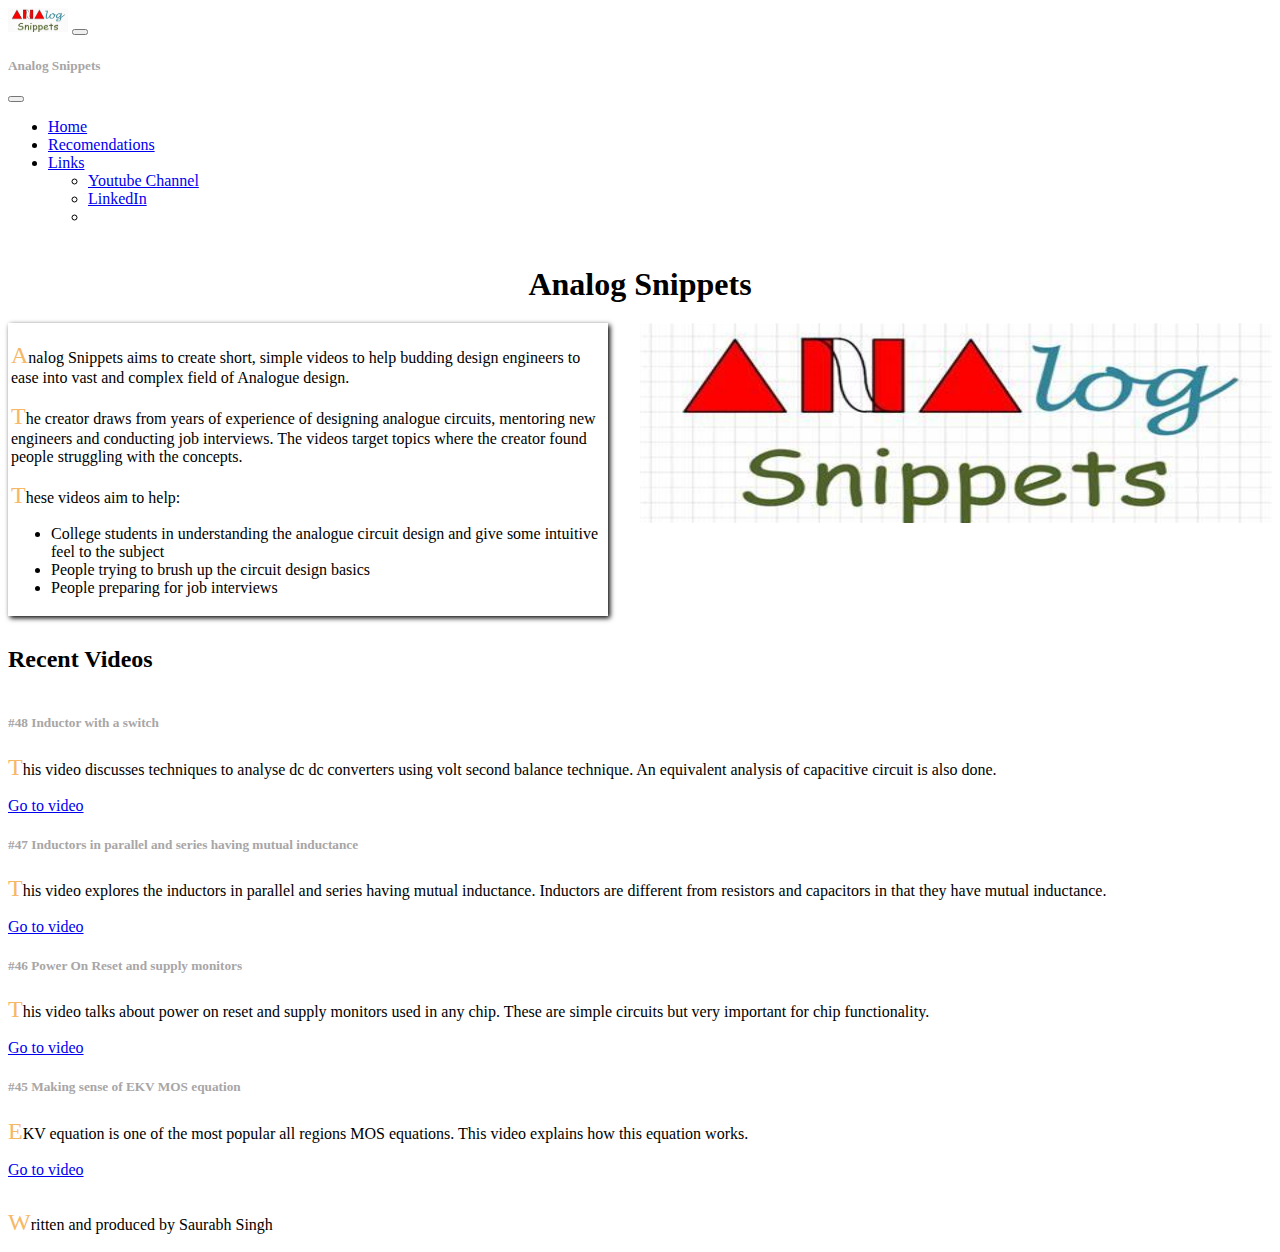
<file: index.html>
<html>

<head> 
    <title>About Me</title>
    <meta name="viewport" content="width=device-width, initial-scale=1" />
    <script src="https://cdn.jsdelivr.net/npm/@popperjs/core@2.11.7/dist/umd/popper.min.js" integrity="sha384-zYPOMqeu1DAVkHiLqWBUTcbYfZ8osu1Nd6Z89ify25QV9guujx43ITvfi12/QExE" crossorigin="anonymous"></script>
    <script src="https://cdn.jsdelivr.net/npm/bootstrap@5.3.0-alpha3/dist/js/bootstrap.min.js" integrity="sha384-Y4oOpwW3duJdCWv5ly8SCFYWqFDsfob/3GkgExXKV4idmbt98QcxXYs9UoXAB7BZ" crossorigin="anonymous"></script>
    <link href="https://cdn.jsdelivr.net/npm/bootstrap@5.3.0-alpha3/dist/css/bootstrap.min.css" rel="stylesheet" integrity="sha384-KK94CHFLLe+nY2dmCWGMq91rCGa5gtU4mk92HdvYe+M/SXH301p5ILy+dN9+nJOZ" crossorigin="anonymous">
    <link rel="stylesheet" href="style.css">
</head>

<body class="logo">

    <nav class="navbar bg-body-tertiary fixed-top">
        <div class="container-fluid">
          <a class="navbar-brand" href="#"><img src="logo.png" alt="Analog snippets logo" width="60" height="24"></a>
          <button class="navbar-toggler" type="button" data-bs-toggle="offcanvas" data-bs-target="#offcanvasNavbar" aria-controls="offcanvasNavbar" aria-label="Toggle navigation">
            <span class="navbar-toggler-icon"></span>
          </button>
          <div class="offcanvas offcanvas-end" tabindex="-1" id="offcanvasNavbar" aria-labelledby="offcanvasNavbarLabel">
            <div class="offcanvas-header">
              <h5 class="offcanvas-title" id="offcanvasNavbarLabel">Analog Snippets</h5>
              <button type="button" class="btn-close" data-bs-dismiss="offcanvas" aria-label="Close"></button>
            </div>
            <div class="offcanvas-body">
              <ul class="navbar-nav justify-content-end flex-grow-1 pe-3">
                <li class="nav-item">
                  <a class="nav-link active" aria-current="page" href="#">Home</a>
                </li>
                <li class="nav-item">
                  <a class="nav-link" href="book.html">Recomendations</a>
                </li>
                <li class="nav-item dropdown">
                  <a class="nav-link dropdown-toggle" href="#" role="button" data-bs-toggle="dropdown" aria-expanded="false">
                    Links
                  </a>
                  <ul class="dropdown-menu">
                    <li><a class="dropdown-item" href="https://www.youtube.com/@analogsnippets">Youtube Channel</a></li>
                    <li><a class="dropdown-item" href="https://uk.linkedin.com/in/saurabh-kumar-singh-a434374">LinkedIn</a></li>
                    <li>
                
                  </ul>
                </li>
              </ul>
            </div>
          </div>
        </div>
      </nav>


        <h1>Analog Snippets</h1>
        
    <div class="clearfix">
        <div id="shadow">
            <p>
                Analog Snippets aims to create short, simple videos to help budding design engineers to ease into vast and complex field of Analogue design. </p>
            <p> The creator draws from years of experience of designing analogue circuits, mentoring new engineers and conducting job interviews. The videos target topics where the creator found people struggling with the concepts.</p>
             <p>These videos aim to help:
                <ul>
                    <li> College students in understanding the analogue circuit design and give some intuitive feel to the subject</li>
                    <li> People trying to brush up the circuit design basics </li>
                    <li> People preparing for job interviews</li>
                </ul>
        </div>
        <img src="logo.png" class="image">
    </div>
       
         
    <div>
    <h2>Recent Videos</h2>
    <div id="recent">
    <div class="row">
        <div class="col-sm-6 mb-3 mb-sm-0 gy-3">
          <div class="card">
            <div class="card-body">
            
              <h5 class="card-title">#48 Inductor with a switch</h5>
              <p class="card-text"> This video discusses techniques to analyse dc dc converters using volt second balance technique. An equivalent analysis of capacitive circuit is also done.</p>
              <a href="https://www.youtube.com/watch?v=O45kgZ8V3JI" class="btn btn-primary">Go to video</a>
            </div>
          </div>
        </div>
        <div class="col-sm-6 gy-3">
          <div class="card">
            <div class="card-body">
              <h5 class="card-title">#47 Inductors in parallel and series having mutual inductance</h5>
              <p class="card-text">This video explores the inductors in parallel and series having mutual inductance. Inductors are different from resistors and capacitors in that they have mutual inductance.</p>
              <a href="https://www.youtube.com/watch?v=E6BGkYT_YCA" class="btn btn-primary">Go to video</a>
            </div>
          </div>
        </div>

        <div class="col-sm-6 mb-3 mb-sm-0 gy-3">
            <div class="card">
            <div class="card-body">
              <h5 class="card-title">#46 Power On Reset and supply monitors</h5>
              <p class="card-text">This video talks about power on reset and supply monitors used in any chip. These are simple circuits but very important for chip functionality.</p>
              <a href="https://www.youtube.com/watch?v=LkPsSdIyRxc" class="btn btn-primary">Go to video</a>
            </div>
            </div>
            </div>

            <div class="col-sm-6 gy-3">
                <div class="card">
                <div class="card-body">
                  <h5 class="card-title">#45 Making sense of EKV MOS equation</h5>
                  <p class="card-text">EKV equation is one of the most popular all regions MOS equations. This video explains how this equation works.</p>
                  <a href="https://www.youtube.com/watch?v=rkfAfdS8wHE" class="btn btn-primary">Go to video</a>
                </div>
                </div>
            </div>

              <div class="col-sm-6 mb-3 mb-sm-0 gy-3">
                <div class="card">
                <div class="card-body">
                  <h5 class="card-title">#44 An intuitive introduction to oversampling and noise shaping</h5>
                  <p class="card-text">This video introduces concepts of oversampling and noise shaping using a non-technical, day to day life example.</p>
                  <a href="https://www.youtube.com/watch?v=nac9qyJT-sY" class="btn btn-primary">Go to video</a>
                </div>
                </div>
            </div>
              
            <div class="col-sm-6 gy-3">
                <div class="card">
                <div class="card-body">
                  <h5 class="card-title">#43 Interview tips for entry level analog engineer positions</h5>
                  <p class="card-text">In this video I have provided the interviewer's perspective for entry level analog positions.</p>
                  <a href="https://www.youtube.com/watch?v=yWaDZmYwujo" class="btn btn-primary">Go to video</a>
                </div>
                </div>
            </div>
          
          
      </div>
    </div>

    </div>

    <div>
        <p>Written and produced by Saurabh Singh</p>
    </div>

    </div>

</div>
</body>
</html>
</file>
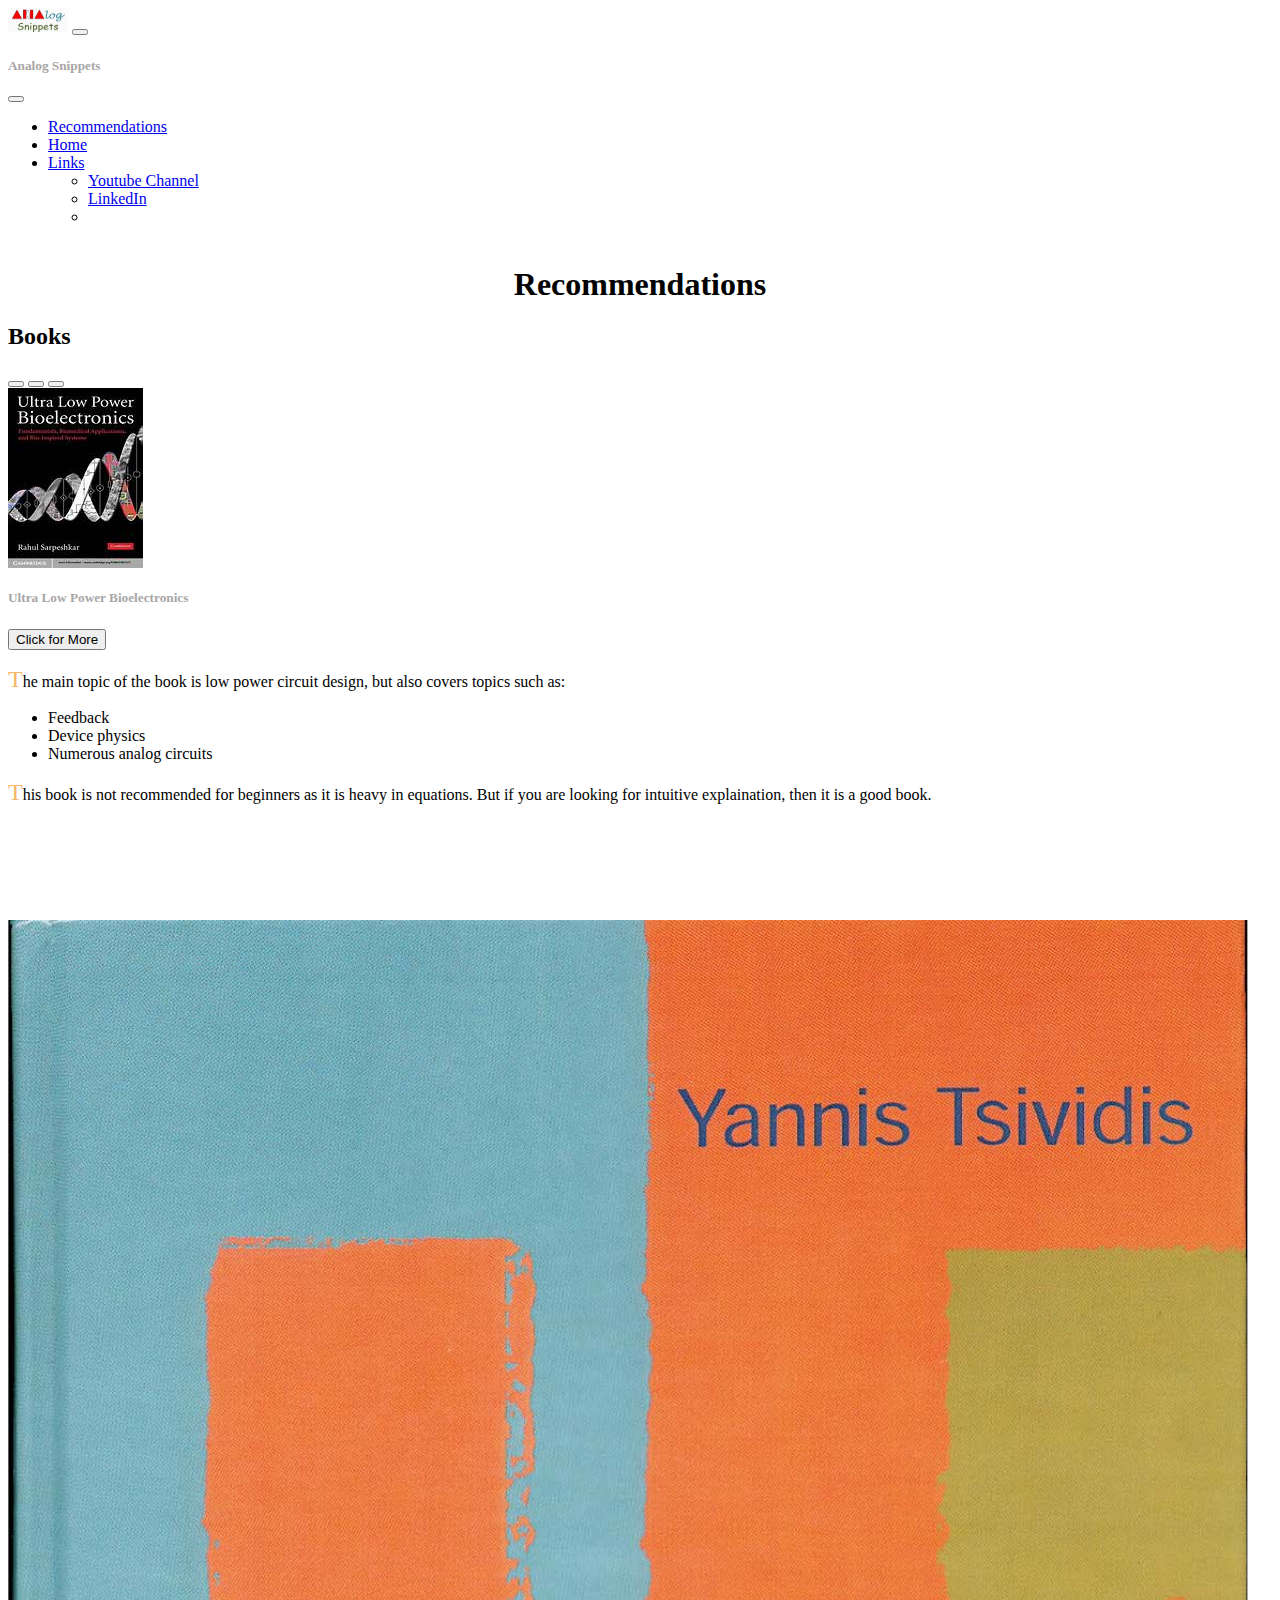
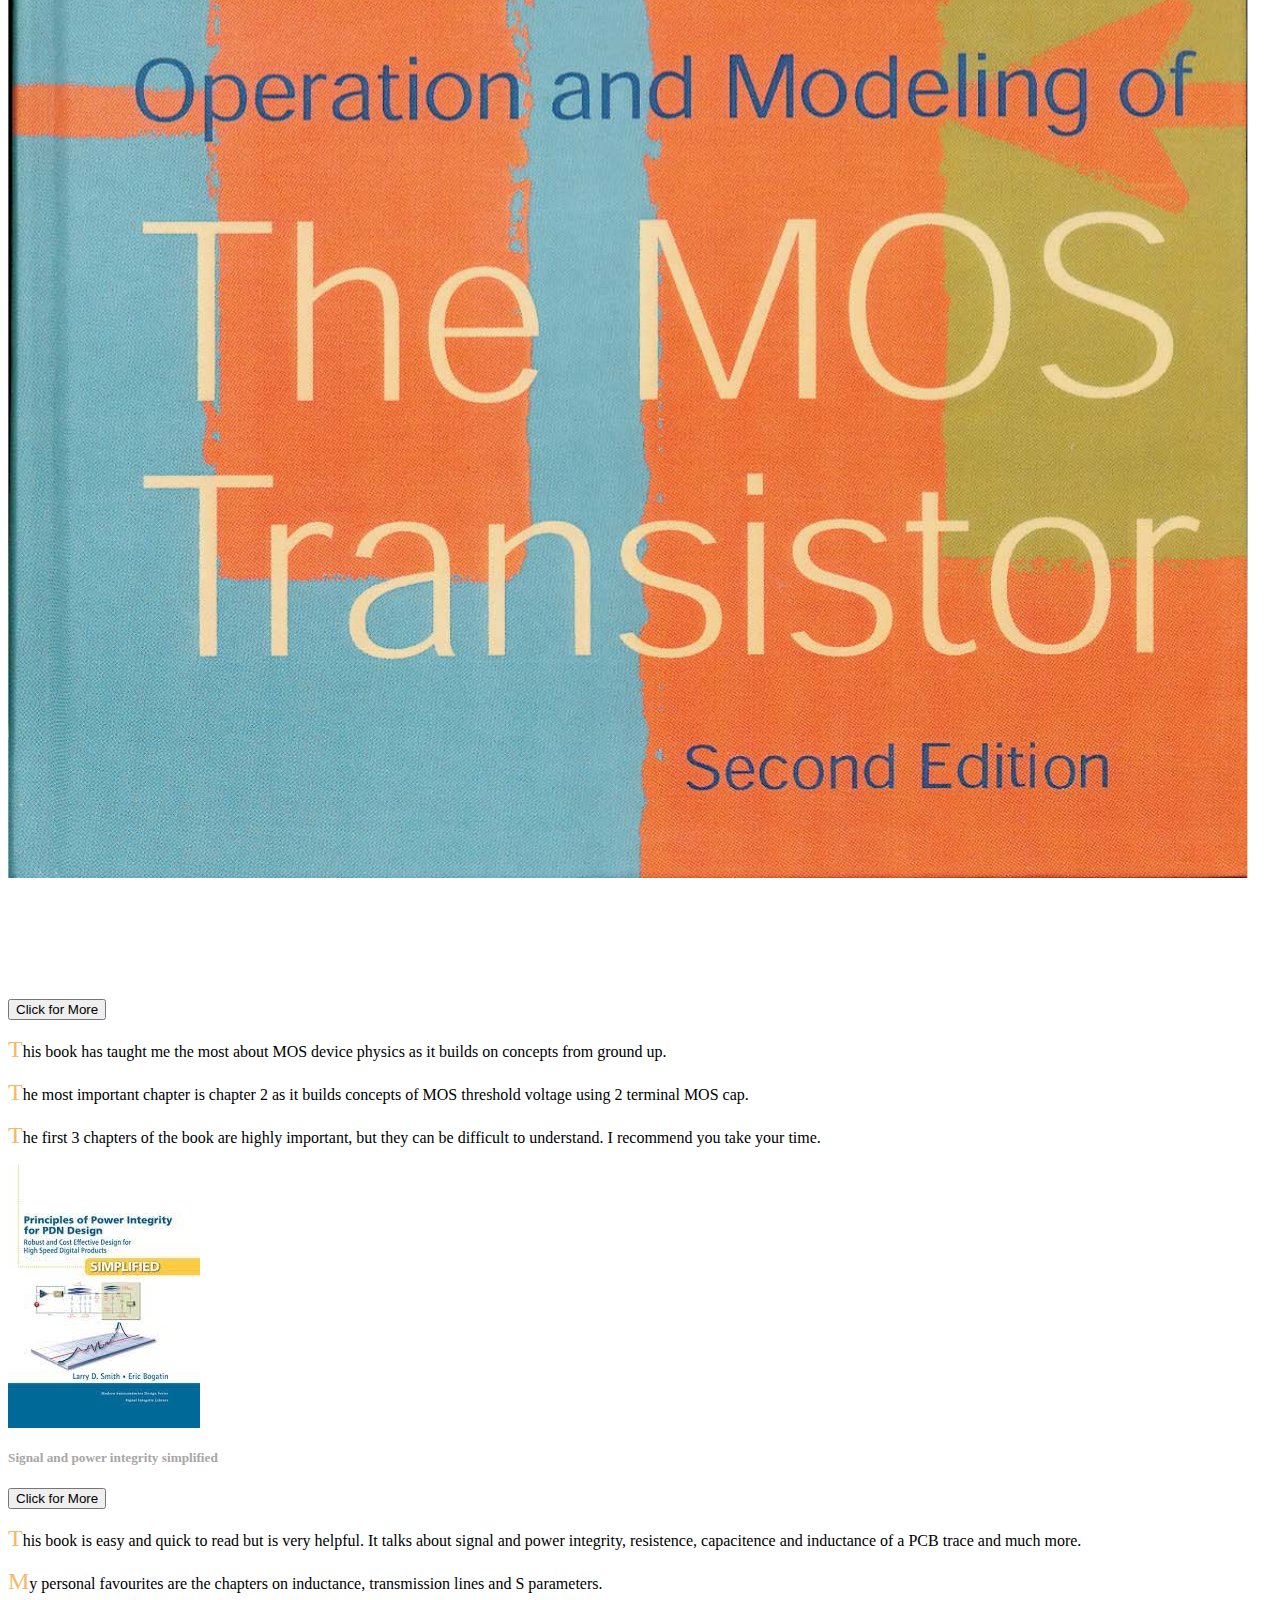
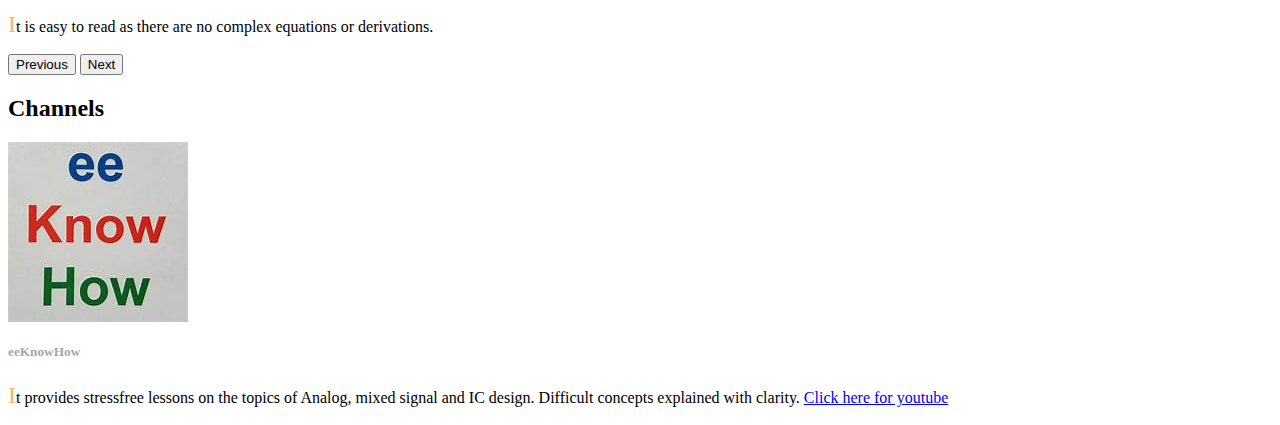
<file: book.html>
<html>

<head> 
    <title>Recommendations</title>
    <meta name="viewport" content="width=device-width, initial-scale=1" />
    <script src="https://cdn.jsdelivr.net/npm/@popperjs/core@2.11.7/dist/umd/popper.min.js" integrity="sha384-zYPOMqeu1DAVkHiLqWBUTcbYfZ8osu1Nd6Z89ify25QV9guujx43ITvfi12/QExE" crossorigin="anonymous"></script>
    <script src="https://cdn.jsdelivr.net/npm/bootstrap@5.3.0-alpha3/dist/js/bootstrap.min.js" integrity="sha384-Y4oOpwW3duJdCWv5ly8SCFYWqFDsfob/3GkgExXKV4idmbt98QcxXYs9UoXAB7BZ" crossorigin="anonymous"></script>
    <link href="https://cdn.jsdelivr.net/npm/bootstrap@5.3.0-alpha3/dist/css/bootstrap.min.css" rel="stylesheet" integrity="sha384-KK94CHFLLe+nY2dmCWGMq91rCGa5gtU4mk92HdvYe+M/SXH301p5ILy+dN9+nJOZ" crossorigin="anonymous">
    <link rel="stylesheet" href="style.css">
</head>

<body class="logo">

    <nav class="navbar bg-body-tertiary fixed-top">
        <div class="container-fluid">
          <a class="navbar-brand" href="#"><img src="logo.png" alt="Analog snippets logo" width="60" height="24"></a>
          <button class="navbar-toggler" type="button" data-bs-toggle="offcanvas" data-bs-target="#offcanvasNavbar" aria-controls="offcanvasNavbar" aria-label="Toggle navigation">
            <span class="navbar-toggler-icon"></span>
          </button>
          <div class="offcanvas offcanvas-end" tabindex="-1" id="offcanvasNavbar" aria-labelledby="offcanvasNavbarLabel">
            <div class="offcanvas-header">
              <h5 class="offcanvas-title" id="offcanvasNavbarLabel">Analog Snippets</h5>
              <button type="button" class="btn-close" data-bs-dismiss="offcanvas" aria-label="Close"></button>
            </div>
            <div class="offcanvas-body">
              <ul class="navbar-nav justify-content-end flex-grow-1 pe-3">
                <li class="nav-item">
                  <a class="nav-link active" aria-current="page" href="book.html">Recommendations</a>
                </li>
                <li class="nav-item">
                  <a class="nav-link" href="index.html">Home</a>
                </li>
                <li class="nav-item dropdown">
                  <a class="nav-link dropdown-toggle" href="#" role="button" data-bs-toggle="dropdown" aria-expanded="false">
                    Links
                  </a>
                  <ul class="dropdown-menu">
                    <li><a class="dropdown-item" href="https://www.youtube.com/@analogsnippets">Youtube Channel</a></li>
                    <li><a class="dropdown-item" href="https://uk.linkedin.com/in/saurabh-kumar-singh-a434374">LinkedIn</a></li>
                    <li>
                     
                  </ul>
                </li>
              </ul>
            </div>
          </div>
        </div>
      </nav>


<h1>Recommendations</h1>

<div class="container text-center">
  <div class="row align-items-start">
    
    <div class="col">
    <h2>Books</h2>
 
<div id="carouselExampleCaptions" class="carousel slide">

  <div class="carousel-indicators">
    <button type="button" data-bs-target="#carouselExampleCaptions" data-bs-slide-to="0" class="active" aria-current="true" aria-label="Slide 1"></button>
    <button type="button" data-bs-target="#carouselExampleCaptions" data-bs-slide-to="1" aria-label="Slide 2"></button>
    <button type="button" data-bs-target="#carouselExampleCaptions" data-bs-slide-to="2" aria-label="Slide 3"></button>
  </div>


  <div class="carousel-inner">

    <!--Book 1-->

    <div class="carousel-item active">
      <img src="bookimg1.png" class=" d-block w-100" alt="Ultra Low Power Bioelectronics converters">

      <div class="carousel-caption d-none d-md-block">
        <h5>Ultra Low Power Bioelectronics</h5>
        <p><button class="btn btn-primary" type="button" data-bs-toggle="collapse" data-bs-target="#collapseExample" aria-expanded="false" aria-controls="collapseExample">
          Click for More
        </button>
      </p>
      <div class="collapse" id="collapseExample">
        <div class="card card-body" style="color:black; text-align: left;">
          <p>The main topic of the book is low power circuit design, but also covers topics such as:</p>
          <ul>
            <li>Feedback</li>
            <li>Device physics</li>
            <li>Numerous analog circuits</li>
          </ul>

          <p>This book is not recommended for beginners as it is heavy in equations. But if you are looking for intuitive explaination, then it is a good book.</p>
        </div>
      </div></p>
      </div>
    </div>


<!--Book 2-->
    <div class="carousel-item">
      <img src="bookimg2.png" class="d-block w-100" alt="The MOS Transistor cover">

      <div class="carousel-caption d-none d-md-block">
        <h5></h5>
        <p><button class="btn btn-primary" type="button" data-bs-toggle="collapse" data-bs-target="#collapseExample" aria-expanded="false" aria-controls="collapseExample">
          Click for More
        </button>
      </p>
      <div class="collapse" id="collapseExample">
        <div class="card card-body" style="color:black; text-align: left;">
          <p>This book has taught me the most about MOS device physics as it builds on concepts from ground up.</p>
          <p>The most important chapter is chapter 2 as it builds concepts of MOS threshold voltage using 2 terminal MOS cap.</p>
          <p>The first 3 chapters of the book are highly important, but they can be difficult to understand. I recommend you take your time.</p>
        </div>
      </div>
      </p>
      </div>
    </div>
  

<!--Book 3-->
    <div class="carousel-item">
      <img src="bookimg3.jpg" class="d-block w-100" alt="Signal and power integrity simplified cover">

      <div class="carousel-caption d-none d-md-block">
        <h5>Signal and power integrity simplified</h5>
        <p><button class="btn btn-primary" type="button" data-bs-toggle="collapse" data-bs-target="#collapseExample" aria-expanded="false" aria-controls="collapseExample">
          Click for More
        </button>
      </p>
      <div class="collapse" id="collapseExample">
        <div class="card card-body" style="color:black; text-align: left;">
          <p>This book is easy and quick to read but is very helpful. It talks about signal and power integrity, resistence, capacitence and inductance of a PCB trace and much more.</p>
          <p>My personal favourites are the chapters on inductance, transmission lines and S parameters.</p>
          <p>It is easy to read as there are no complex equations or derivations.</p>
        </div>
      </div>
      </p>
      </div>
    </div>
    


  </div>


  <button class="carousel-control-prev" type="button" data-bs-target="#carouselExampleCaptions" data-bs-slide="prev">
    <span class="carousel-control-prev-icon" aria-hidden="true" style="background-color:  rgb(168, 166, 166);"></span>
    <span class="visually-hidden">Previous</span>
  </button>
  <button class="carousel-control-next" type="button" data-bs-target="#carouselExampleCaptions" data-bs-slide="next">
    <span class="carousel-control-next-icon" aria-hidden="true" style="background-color:  rgb(168, 166, 166);"></span>
    <span class="visually-hidden">Next</span>
  </button>
</div>
</div>


<div class="col">

  <h2>Channels</h2>

  <div>
  
      <!--channel 1-->
      <div>
        <img src="channel1.jpg" class=" d-block w-100" alt="...">

        <div class="container text-center">
          <div class="row">
            <div class="col align-self-center">
              <div class="d-none d-md-block">
                <h5>eeKnowHow</h5>
                <div class="card card-body" style="color:black; text-align: left;">
                  <p>It provides stressfree lessons on the topics of Analog, mixed signal and IC design. Difficult concepts explained with clarity. <a href="https://www.youtube.com/@nirseek/featured">Click here for youtube</a></a></p>
                </div></p>
              </div>
            </div>
          </div>
        </div>
      </div>

  </div>

  </div>

  </div>
  </div>
</file>
<file: style.css>
.image {
  width: 50%;
  height: 200px;
  margin-bottom: 10px;
  float: right;
  position: relative;
  z-index: 1;
}

.dropimg {
  width: 160px;
  height: 50px;
}

h1 {
  padding-top: 20px;
  margin: 20px 40px;
  position: relative;
  z-index: 1;
  text-align: center;
}



.clearfix::after {
  content: "";
  clear: both;
  display: table;
}

#shadow {
  box-shadow: 2px 2px 5px black;
  padding: 3px;
  float: left;
  width: 47%;
  margin-bottom: 10px;
  position: static;
  z-index: 2;
}

p::first-letter {
  color: rgb(246, 183, 102);
  font-size: x-large;
}

#recent {
  overflow: scroll;
  height: 500px;
  width: auto;
}

h5 {
  color: rgb(168, 166, 166);
}/*# sourceMappingURL=style.css.map */
</file>
